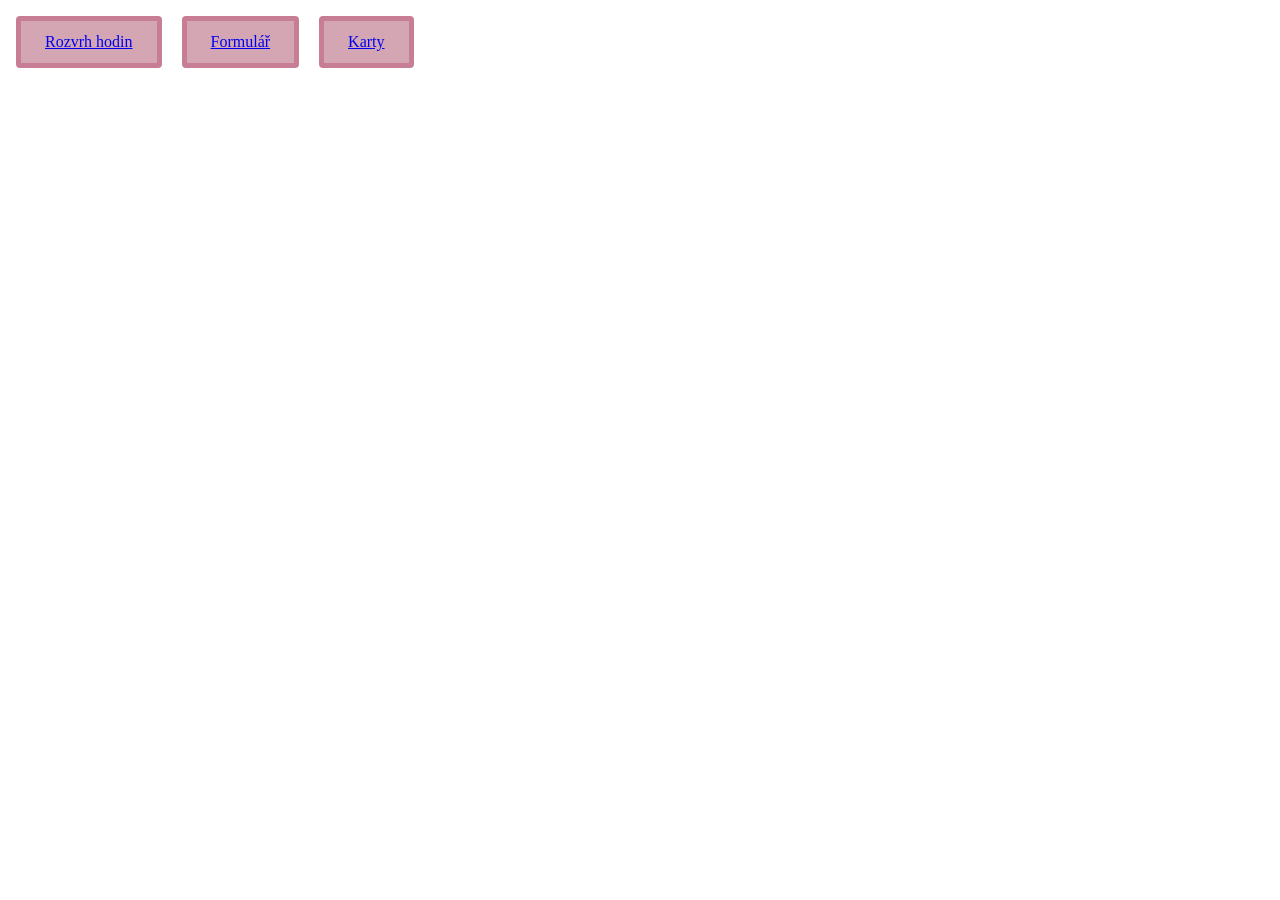
<file: index.html>
<!DOCTYPE html>
<html lang="cs">
<head>
  <meta charset="UTF-8" />
  <meta name="viewport" content="width=device-width, initial-scale=1.0" />
  <title>Galerie by Hana</title>
  <link rel="stylesheet" href="style.css">
</head>
<body>
    <a class="odkaz" href="WBD16-krivakova.html">Rozvrh hodin</a>
    <a class="odkaz" href="WBD18-krivakova.html">Formulář</a>
    <a class="odkaz" href="WBD197-krivakova.html">Karty</a>

</body>
</html>
</file>
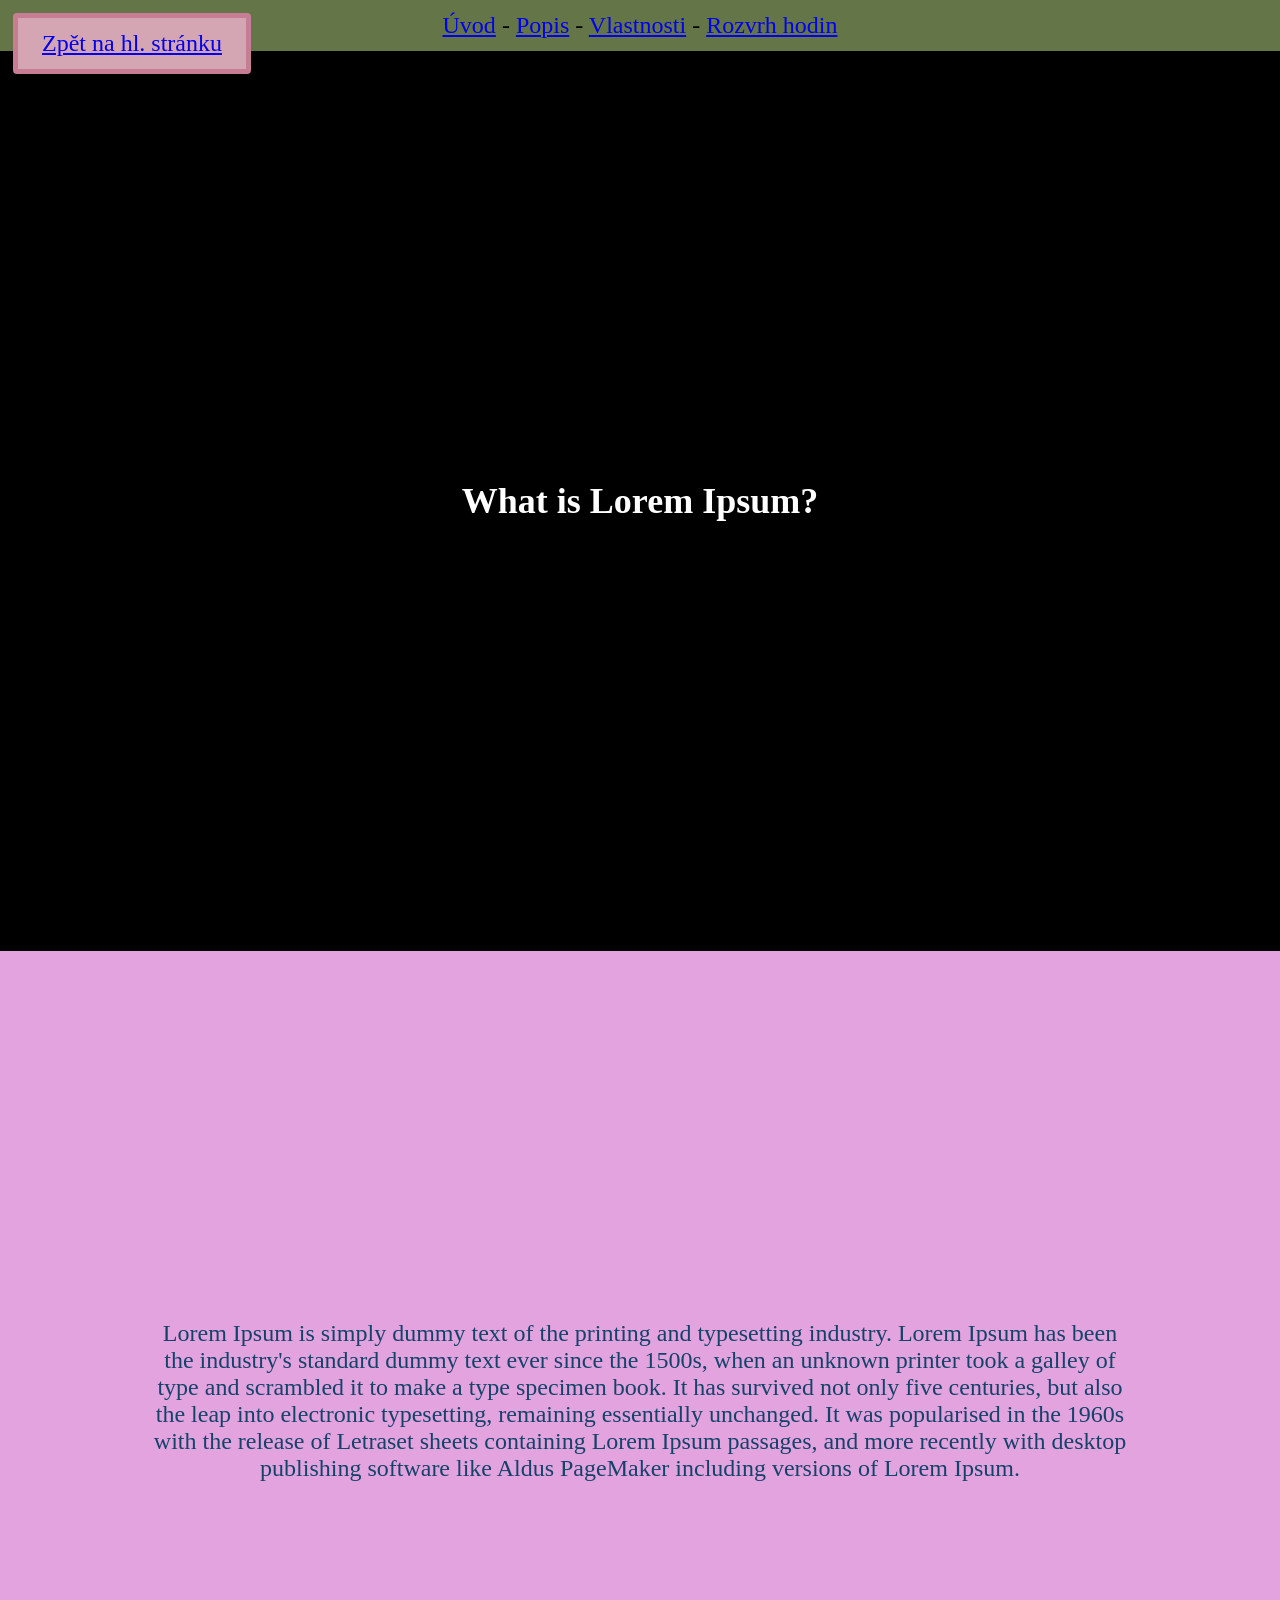
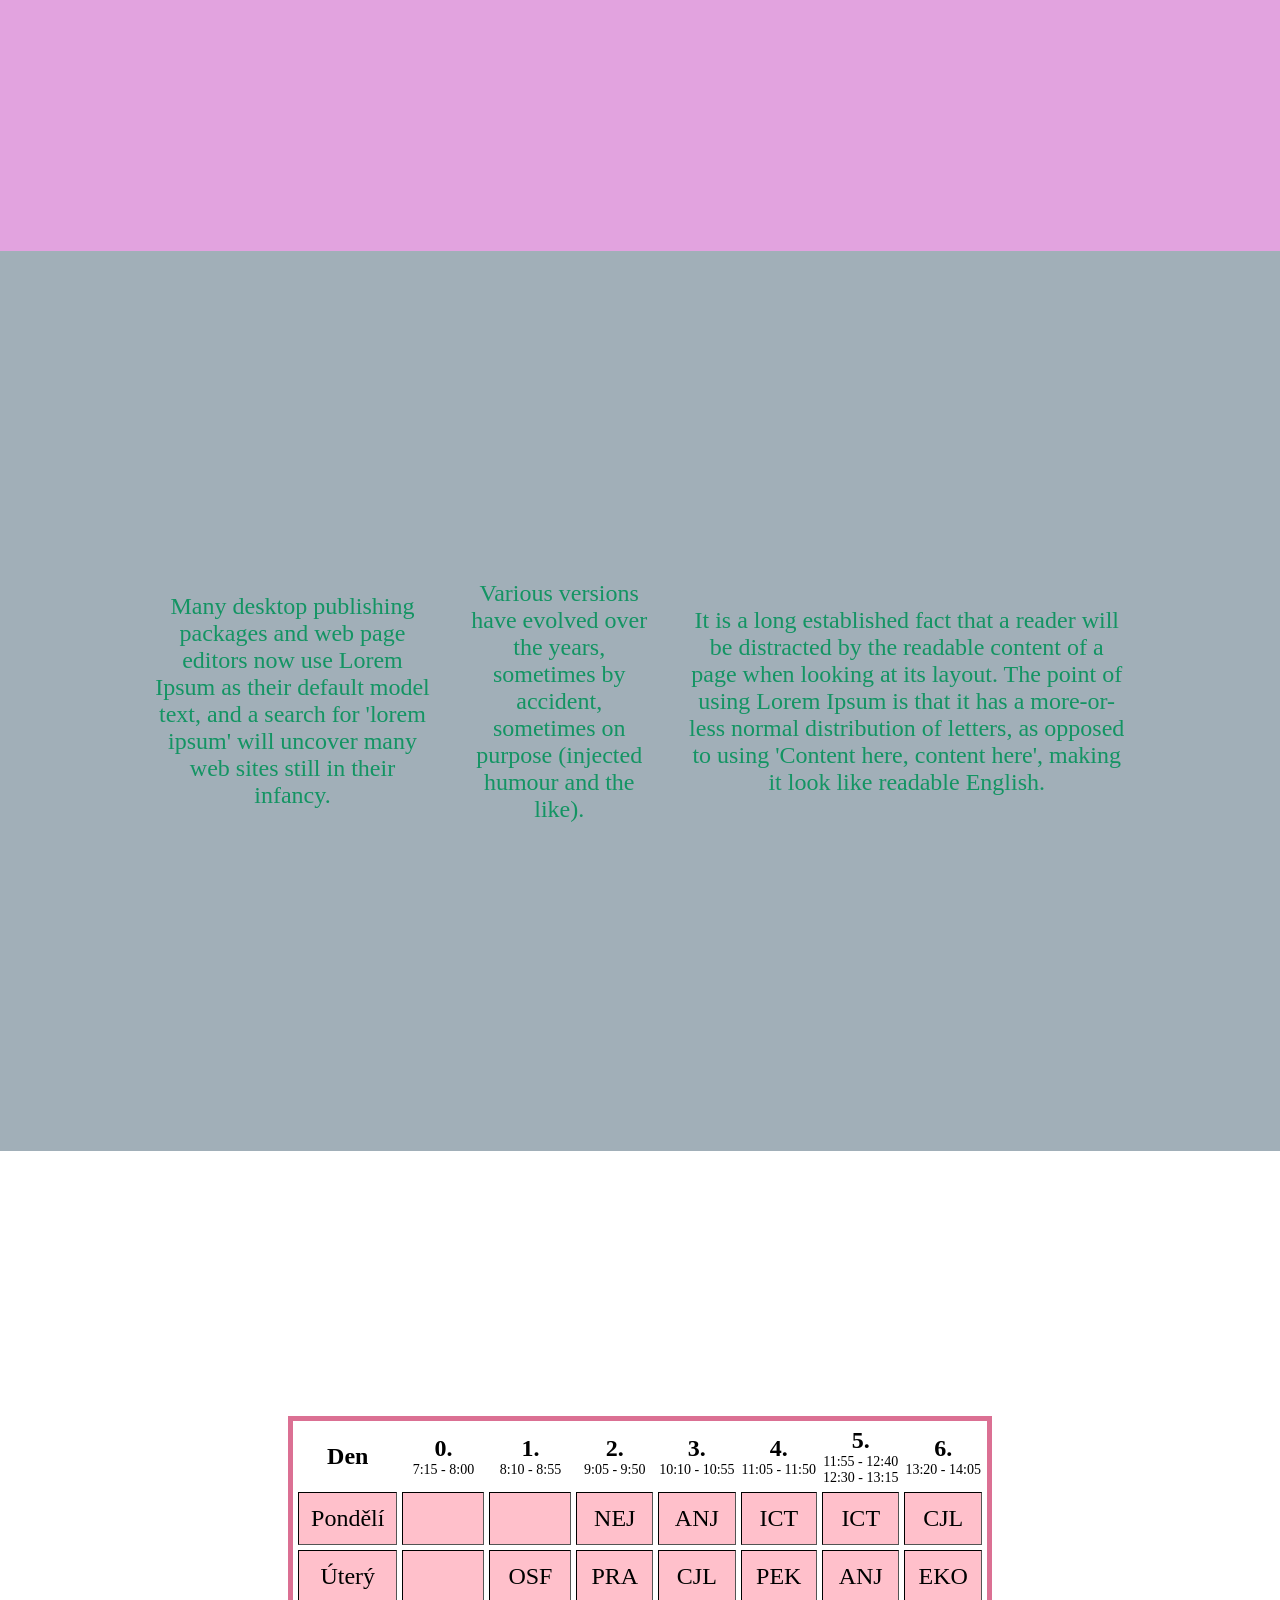
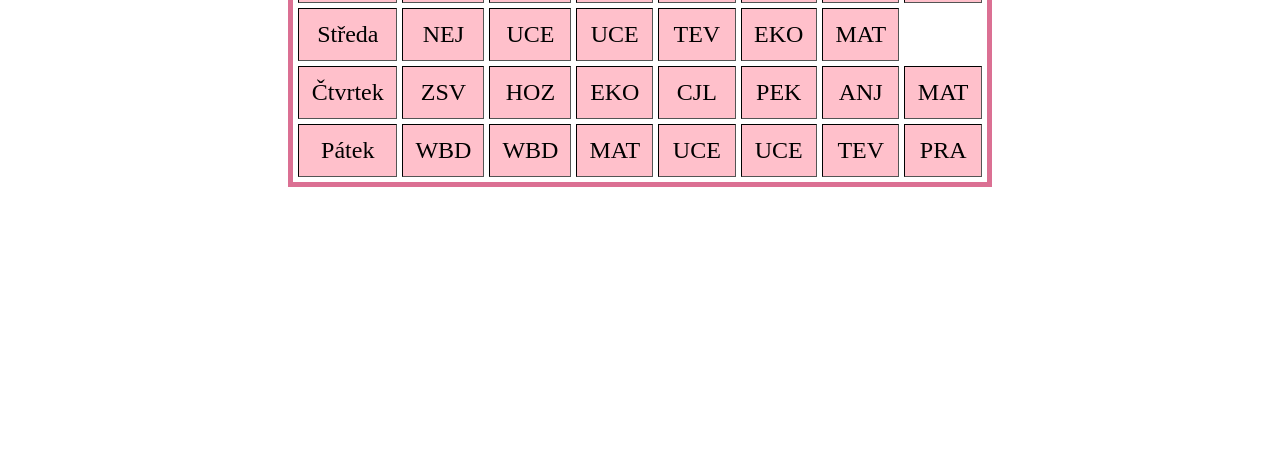
<file: WBD16-krivakova.html>
<!DOCTYPE html>
<html>
<head>
    <title>Můj první HTML dokument</title>
    <style>
        body { font-size: 24px; }
        #intro { color: white; background: black; }
        #description { color: rgb(20, 67, 105); background: rgb(226, 163, 223); }
        #features { color: rgb(19, 148, 99); background: rgb(161, 175, 184); display: flex;align-items: center; gap: 32px;}
        section {min-height: 100vh; text-align: center; align-content: center;padding-right: 4cm;
            padding-left: 4cm;}
        body { margin: 0; }
        nav {background: rgb(100, 117, 72); color: black; padding: 12px; text-align: center; position: sticky; top: 0;}
        html {scroll-behavior: smooth; }
        .time { font-size: 14px; font-weight: normal; white-space: nowrap; }
        table {margin: auto; border-width: 5px; border-color: palevioletred; border-style: solid; border-spacing: 5px;}
        td {padding: 12px; border-width: 1px; border-color: black; border-style: inset; background-color: pink;}
        table:has(td.math:hover) td.math { background-color: springgreen; }
        table:has(td.economics:hover) td.economics { background-color: springgreen; }
    </style>
    <link rel="stylesheet" href="style.css">
</head>
<body>
    <a class="odkaz odkaz-zpět" href="index.html">Zpět na hl. stránku</a>
    <nav>
        <a href="#intro">Úvod</a>
        -
        <a href="#description">Popis</a>
        -
        <a href="#features">Vlastnosti</a>
        -
        <a href="#timetable">Rozvrh hodin</a>
    </nav>
    <section id="intro">
        <h1>What is Lorem Ipsum?</h1>
    </section>
    <section id="description">
        <p>
            Lorem Ipsum is simply dummy text of the printing and typesetting industry. Lorem Ipsum has been the industry's standard dummy text ever since the 1500s, when an unknown printer took a galley of type and scrambled it to make a type specimen book. It has survived not only five centuries, but also the leap into electronic typesetting, remaining essentially unchanged. It was popularised in the 1960s with the release of Letraset sheets containing Lorem Ipsum passages, and more recently with desktop publishing software like Aldus PageMaker including versions of Lorem Ipsum.
        </p>
    </section>
    <section id="features">
        <p>
            Many desktop publishing packages and web page editors now use Lorem Ipsum as their default model text, and a search for 'lorem ipsum' will uncover many web sites still in their infancy.
        </p>
        <p>
            Various versions have evolved over the years, sometimes by accident, sometimes on purpose (injected humour and the like).
        </p>
        <p>
            It is a long established fact that a reader will be distracted by the readable content of a page when looking at its layout. The point of using Lorem Ipsum is that it has a more-or-less normal distribution of letters, as opposed to using 'Content here, content here', making it look like readable English.
        </p>
    </section>
    <section id="timetable">

        <table>
            <tr>
                <th>Den</th>
                <th>
                    0.
                    <div class="time">7:15 - 8:00</div>
                </th>
                <th>
                    1.
                    <div class="time">8:10 - 8:55</div>
                </th>
                <th>
                    2.
                    <div class="time">9:05 - 9:50</div>
                </th>
                <th>
                    3.
                    <div class="time">10:10 - 10:55</div>
                </th>
                <th>
                    4.
                    <div class="time">11:05 - 11:50</div>
                </th>
                <th>
                    5.
                    <div class="time">11:55 - 12:40</div>
                    <div class="time">12:30 - 13:15</div>
                </th>
                <th>
                    6.
                    <div class="time">13:20 - 14:05</div>
                </th>
            </tr>

            <tr>
                <td>Pondělí</td>
                <td> </td>
                <td> </td>
                <td>NEJ</td>
                <td>ANJ</td>
                <td>ICT</td>
                <td>ICT</td>
                <td>CJL</td>
            </tr>
            <tr>
                <td>Úterý</td>
                <td> </td>
                <td>OSF</td>
                <td>PRA</td>
                <td>CJL</td>
                <td>PEK</td>
                <td>ANJ</td>
                <td class="economics">EKO</td>
                
            </tr>
            <tr>
                <td>Středa</td>
                <td>NEJ</td>
                <td>UCE</td>
                <td>UCE</td>
                <td>TEV</td>
                <td class="economics">EKO</td>
                <td class="math">MAT</td>
                
            </tr>
            <tr>
                <td>Čtvrtek</td>
                <td>ZSV</td>
                <td>HOZ</td>
                <td class="economics">EKO</td>
                <td>CJL</td>
                <td>PEK</td>
                <td>ANJ</td>
                <td class="math">MAT</td>
            </tr>
            <tr>
                <td>Pátek</td>
                <td>WBD</td>
                <td>WBD</td>
                <td class="math">MAT</td>
                <td>UCE</td>
                <td>UCE</td>
                <td>TEV</td>
                <td>PRA</td>
            </tr>
        </table>

    </section>
</body>
</html>
</file>
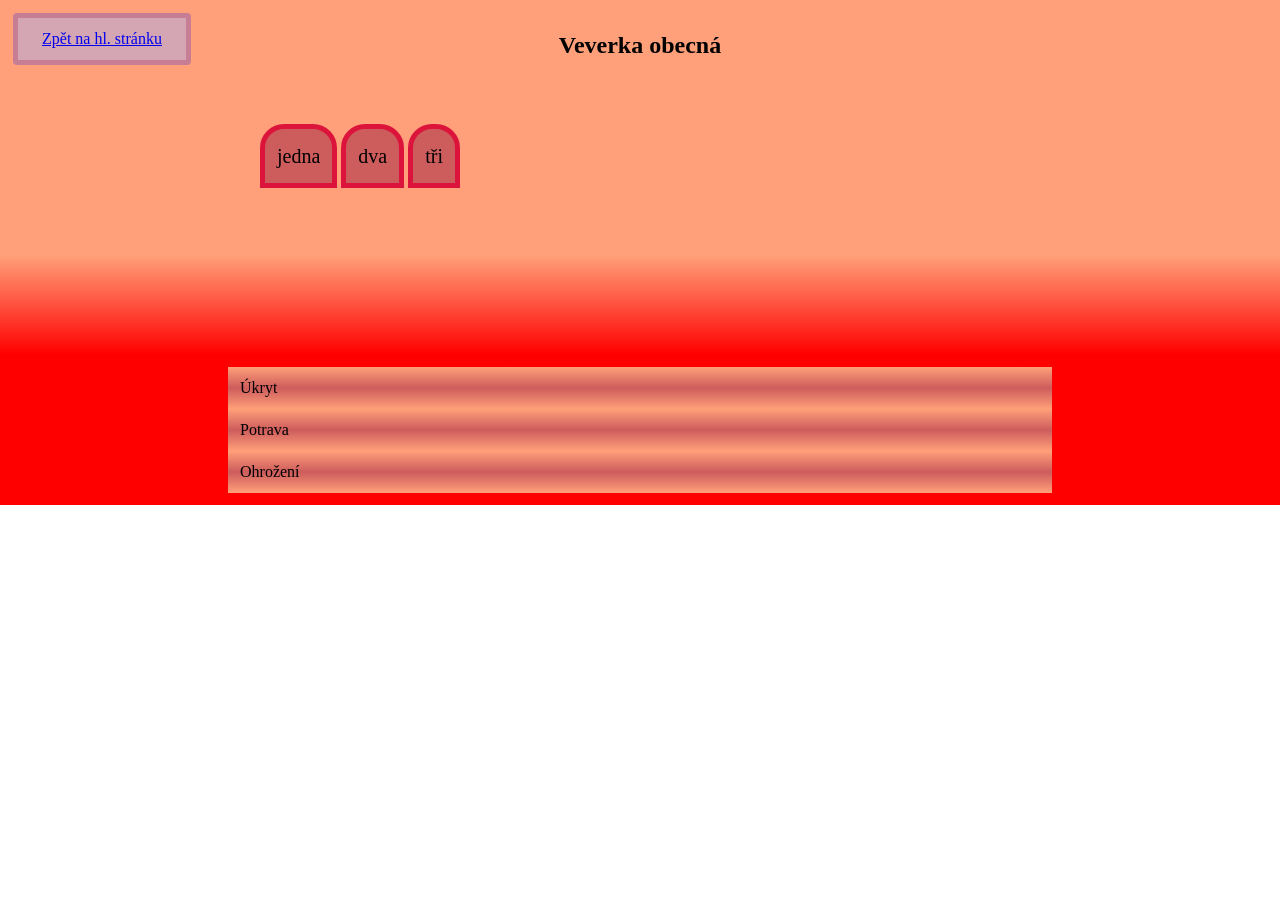
<file: WBD197-krivakova.html>
<!DOCTYPE html>
<html lang="cs">
<head>
  <meta charset="UTF-8" />
  <meta name="viewport" content="width=device-width, initial-scale=1.0" />
  <title>Moje stránka o Veverce obecné</title>
  <style>
  .tab-switch, .tabs p { display: none; } /* schová inputy s classou tab-switch  a všechny odstavce uvnitř classy tabs */
  #jedna:checked ~ .jedna { display: block; } /* zobrazí odstavec s classou XXX, který sousedí a následuje vybraný radio button s id XXX, XXX nahraďte vaší classou/id a zkopírujte pro každý odstavec */ 
  #dva:checked ~ .dva { display: block; }
  #tři:checked ~ .tři { display: block; }
  section{
    background-color: LightSalmon;
    padding: 12px;
  }
  body{margin: 0;}
  h1 {text-align: center;}
  .tabs {width: 100%; max-width: 800px; margin: 60px auto;}
  .tabs p {
    padding: 12px;
    background-color: IndianRed;
    border: 5px solid Crimson;
    border-radius: 24px;
    font-size: 20px;
    line-height: 150%;
    margin: 0;
  }
  .tab-head {
    padding: 12px;
    background-color: IndianRed;
    border: 5px solid Crimson;
    border-radius: 24px 24px 0 0;
    font-size: 20px;
    line-height: 150%;
    position: relative; 
    top: 5px; 
    left: 20px; 
    display: inline-block
    

  }
  .tab-switch:checked + label { border-bottom-color:IndianRed; }
  .cervena {background-color: red;}
  .gradient {height: 100px; background: linear-gradient(LightSalmon, red);}
  .akordeon p {
  max-height: 0;
  overflow: hidden;
}
input[type="checkbox"]:checked + p { max-height: 500px; }
.akordeon input {display: none;}
.akordeon p, .akordeon label {
  max-width: 800px;
  margin: auto;
}
.akordeon p {
  background: lightsalmon;
  margin: 0 auto;
  padding: 0 12px;
  transition: all 1s ease ;
}
.akordeon label {
  background: lightsalmon;
  display: block;
  padding: 12px;
  cursor: pointer;
  background: linear-gradient(lightsalmon, IndianRed, lightsalmon);
}
  </style>
  <link rel="stylesheet" href="style.css">
  
</head>
<body>
  <a class="odkaz odkaz-zpět" href="index.html">Zpět na hl. stránku</a>
  <section>
    <h1>Veverka obecná</h1>
    <div class="tabs">
      <input type="radio" name="tab-switch" class="tab-switch" id="jedna">
      <label class="tab-head" for="jedna">jedna</label>
      <input type="radio" name="tab-switch" class="tab-switch" id="dva">
      <label class="tab-head" for="dva">dva</label>
      <input type="radio" name="tab-switch" class="tab-switch" id="tři">
      <label class="tab-head" for="tři">tři</label>
      <p class="jedna">
        Veverka obecná (Sciurus vulgaris) je středně velký hlodavec z čeledi veverkovitých (Sciuridae) obývající široké území v rozmezí od západní Evropy až po východní Asii.
      </p>
      <p class="dva">
        V České republice ji lze najít v lesích všech typů, parcích, alejích, větších zahradách nebo hřbitovech se stromovým porostem. Má zrzavou, černou a někdy hnědou srst.
      </p>
      <p class="tři">
        Veverka obecná obvykle dorůstá 19 až 23 cm a dosahuje hmotnosti mezi 250 a 340 g, někdy i více. Huňatý ocas, který napomáhá udržovat rovnováhu při lezení a skocích na stromech a který veverka využívá jako „pokrývku“ těla při spánku, je 14,5 až 20 cm dlouhý.
      </p>
    </div>
  </section>

  <div class="gradient"></div>
  <section class="cervena">
    <div class="akordeon">
      <label for="ukr">Úkryt</label>
      <input type="checkbox" id="ukr">
      <p>
        Veverka obecná žije až na období rozmnožování samotářským způsobem života a jiným veverkám se většinou vyhýbá. Obývá dutiny stromů nebo staví na tlustších větvích u kmene hnízdo o průměru 25–30 cm ve tvaru kukaně, tvořené mechem, listy, trávou a kůrou. Veverka je aktivní přes den, ale ve vrcholné části dne je většinou ukryta v hnízdě, protože se vyhýbá případnému nebezpečí.
      </p>
      <label for="pot">Potrava</label>
      <input type="checkbox" id="pot">
      <p>
        Hledáním potravy tráví 60 % až 80 % dne. Tvoří ji především semena šišek, houby, které suší v hnízdě, a různé plody, například vlašské ořechy a lískové oříšky. Část nalezené potravy schovává do „spižíren“ v dutinách stromů, které jí poskytují výbornou zásobárnu potravy v nejtěžších obdobích. (Vlašské ořechy také běžně zahrabává.) Při konzumaci potravy sedí „na bobku“, přičemž potravu drží v předních končetinách. Ačkoli je strava veverky spíše rostlinná, živí se také lezoucím hmyzem, vejci a mláďaty ptáků v hnízdě, ještěrkami či malými savci.
      </p>
      <label for="ohr">Ohrožení</label>
      <input type="checkbox" id="ohr">
      <p>
        V současné době veverku obecnou nejvíce ohrožuje ztráta lesů, jejího přirozeného prostředí, a v některých zemích konkurence zavlečené veverky popelavé. Ta v 19. století vytlačila původní veverku obecnou například z rozsáhlých oblastí Spojeného království.
      </p>
    
    </div>
  </section>



</body>
</html>
</file>
<file: style.css>
.odkaz {
display: inline-block;
  padding: 12px 24px;
  margin: 8px;
  border-radius: 4px;
  cursor: pointer;
  background: rgb(212, 165, 179);
  border: 5px solid rgb(199, 126, 148);
}

.odkaz-zpět {
    position: absolute;
    top: 5px;
    left: 5px;
    z-index: 1;
}
</file>
